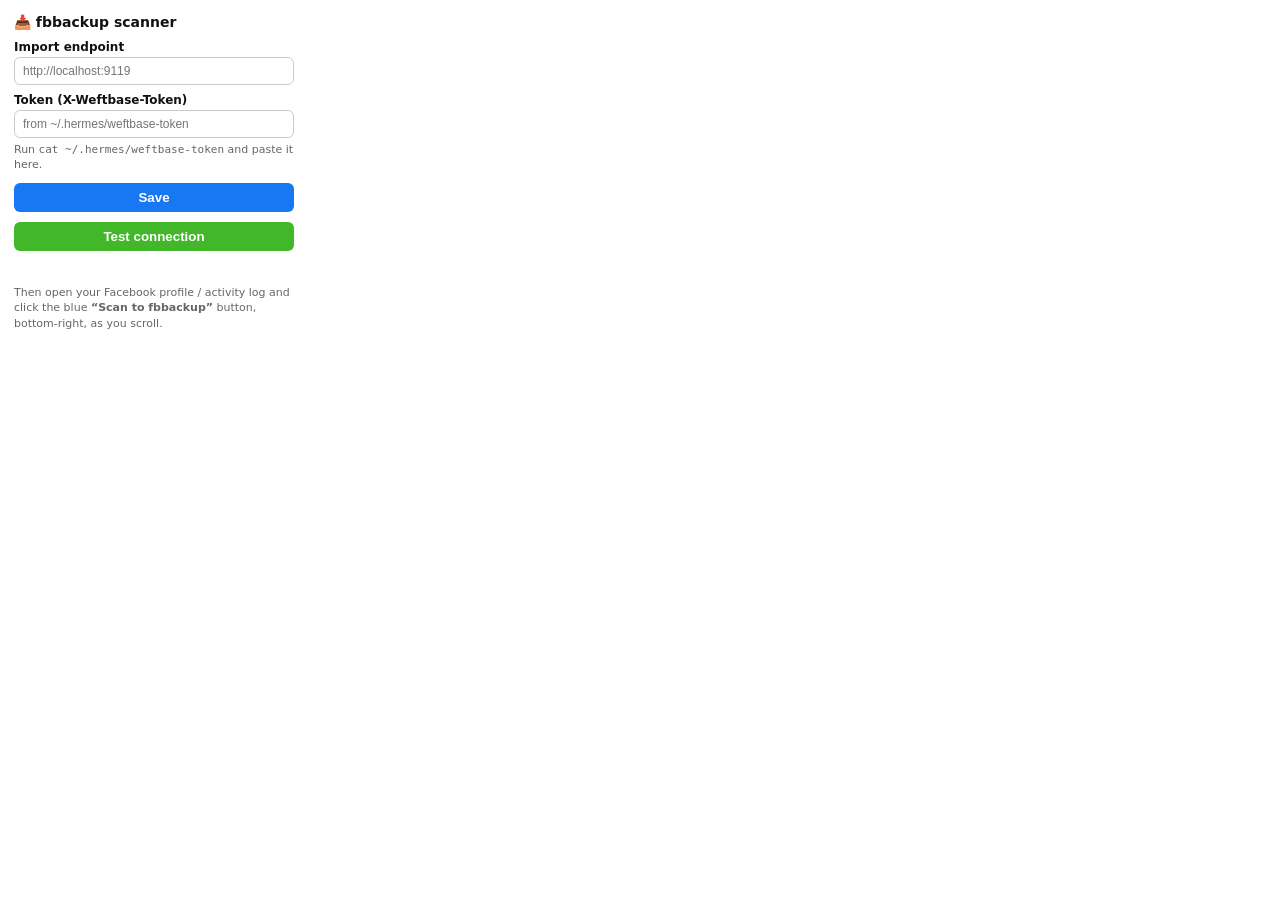
<file: extension/popup.html>
<!doctype html>
<html>
<head>
  <meta charset="utf-8">
  <style>
    body { width: 280px; font: 13px system-ui, sans-serif; margin: 0; padding: 14px; color: #111; }
    h1 { font-size: 14px; margin: 0 0 10px; }
    label { display: block; margin: 8px 0 3px; font-weight: 600; font-size: 12px; }
    input { width: 100%; box-sizing: border-box; padding: 6px 8px; border: 1px solid #ccc; border-radius: 6px; font-size: 12px; }
    button { margin-top: 10px; width: 100%; padding: 7px; border: 0; border-radius: 6px; background: #1877f2; color: #fff; font-weight: 600; cursor: pointer; }
    .hint { color: #666; font-size: 11px; margin-top: 4px; line-height: 1.4; }
    #st { margin-top: 8px; font-size: 12px; min-height: 16px; }
  </style>
</head>
<body>
  <h1>📥 fbbackup scanner</h1>
  <label>Import endpoint</label>
  <input id="endpoint" placeholder="http://localhost:9119">
  <label>Token (X-Weftbase-Token)</label>
  <input id="token" placeholder="from ~/.hermes/weftbase-token">
  <div class="hint">Run <code>cat ~/.hermes/weftbase-token</code> and paste it here.</div>
  <button id="save">Save</button>
  <button id="test" style="background:#42b72a">Test connection</button>
  <div id="st"></div>
  <div class="hint" style="margin-top:10px">Then open your Facebook profile / activity log and click the blue <b>“Scan to fbbackup”</b> button, bottom-right, as you scroll.</div>
  <script src="popup.js"></script>
</body>
</html>
</file>
